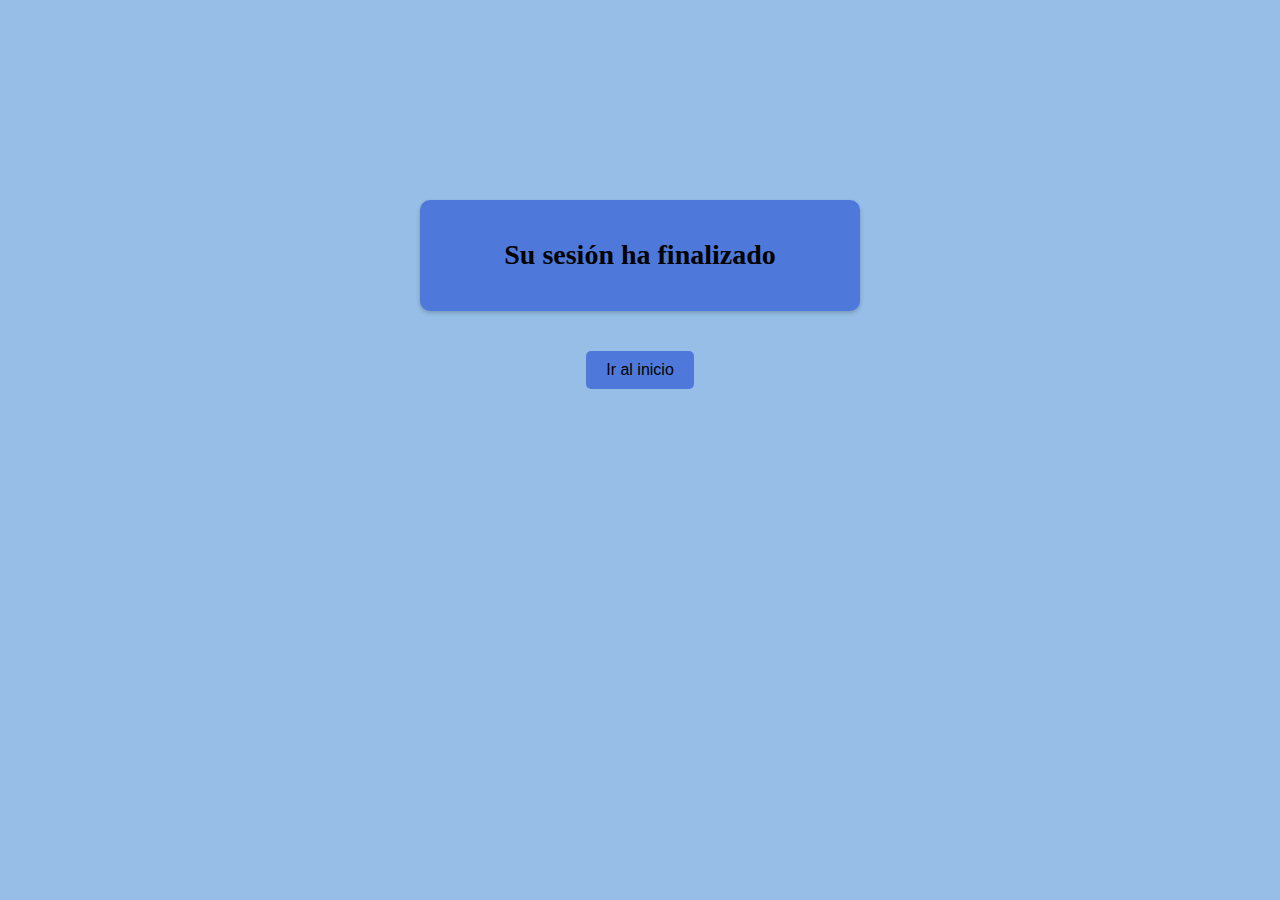
<file: index10.html>
<!DOCTYPE html>
<html lang="en">

<head>
  <meta charset="UTF-8">
  <meta name="viewport" content="width=device-width, initial-scale=1.0">
  <link rel="stylesheet" href="styles/styles9.css">
  <title>Cerrar sesion</title>
</head>

<body>

  <div class="container">
    <h1>Su sesión ha finalizado</h1>
  </div>

  <button onclick="irAlInicio()">Ir al inicio</button>

  <script src="script/script2.js"></script>

</body>

</html>
</file>
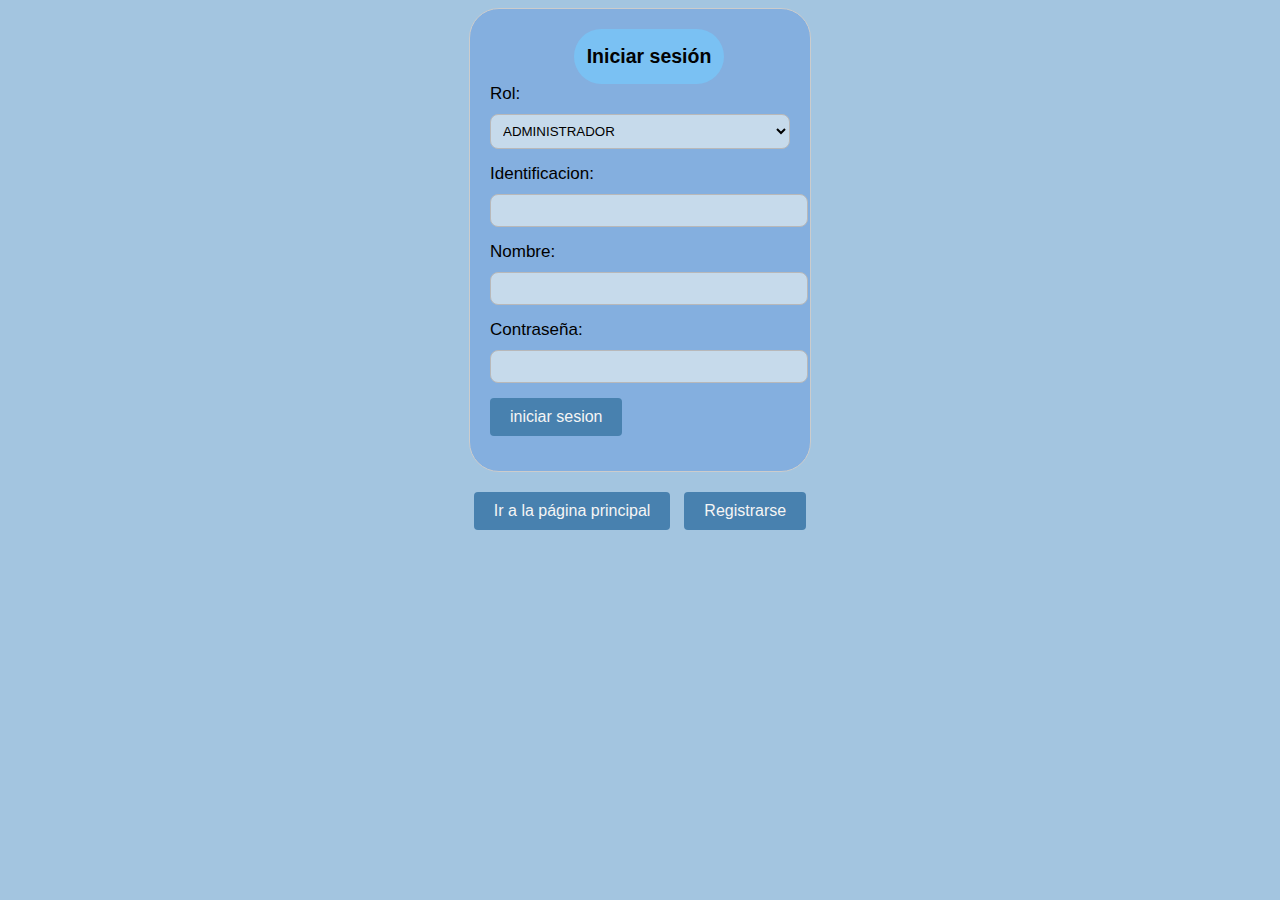
<file: index2.html>
<!DOCTYPE html>
<html lang="en">

<head>
  <meta charset="UTF-8">
  <meta name="viewport" content="width=device-width, initial-scale=1.0">
  <link rel="stylesheet" href="styles/styles2.css">
  <title>iniciar sesion</title>
</head>

<body>

  <form class="login-form">
    <div class="iniciar">
      <h2>Iniciar sesión</h2>
    </div>
    <div class="form-group">
      <label for="rol">Rol:</label>
      <select id="rol" name="rol">
        <option value="rol1" class="rol1">ADMINISTRADOR</option>
        <option value="rol2" class="rol2">TECNICO DE SISTEMAS</option>
        <option value="rol3" class="rol1">EMPLEADO</option>
        <option value="rol4" class="rol2">GERENCIA</option>
      </select>
    </div>
    <div class="form-group">
      <label for="documento">Identificacion:</label>
      <input type="text" id="documento" name="documento" required>
    </div>
    <div class="form-group">
      <label for="nombre">Nombre:</label>
      <input type="text" id="nombre" name="nombre" required>
    </div>
    <div class="form-group">
      <label for="contrasena">Contraseña:</label>
      <input type="password" id="contrasena" name="contrasena" required>
    </div>
    <div class="form-group">
      <button class="button" type="submit" value="Iniciar sesión"><a href="index5.html">iniciar sesion</a></button>
    </div>
  </form>

  <div class="container">
    <button class="button"><a href="index1.html">Ir a la página principal</a></button>
    <button class="button"><a href="index3.html">Registrarse</a></button>
  </div>

</body>

</html>
</file>
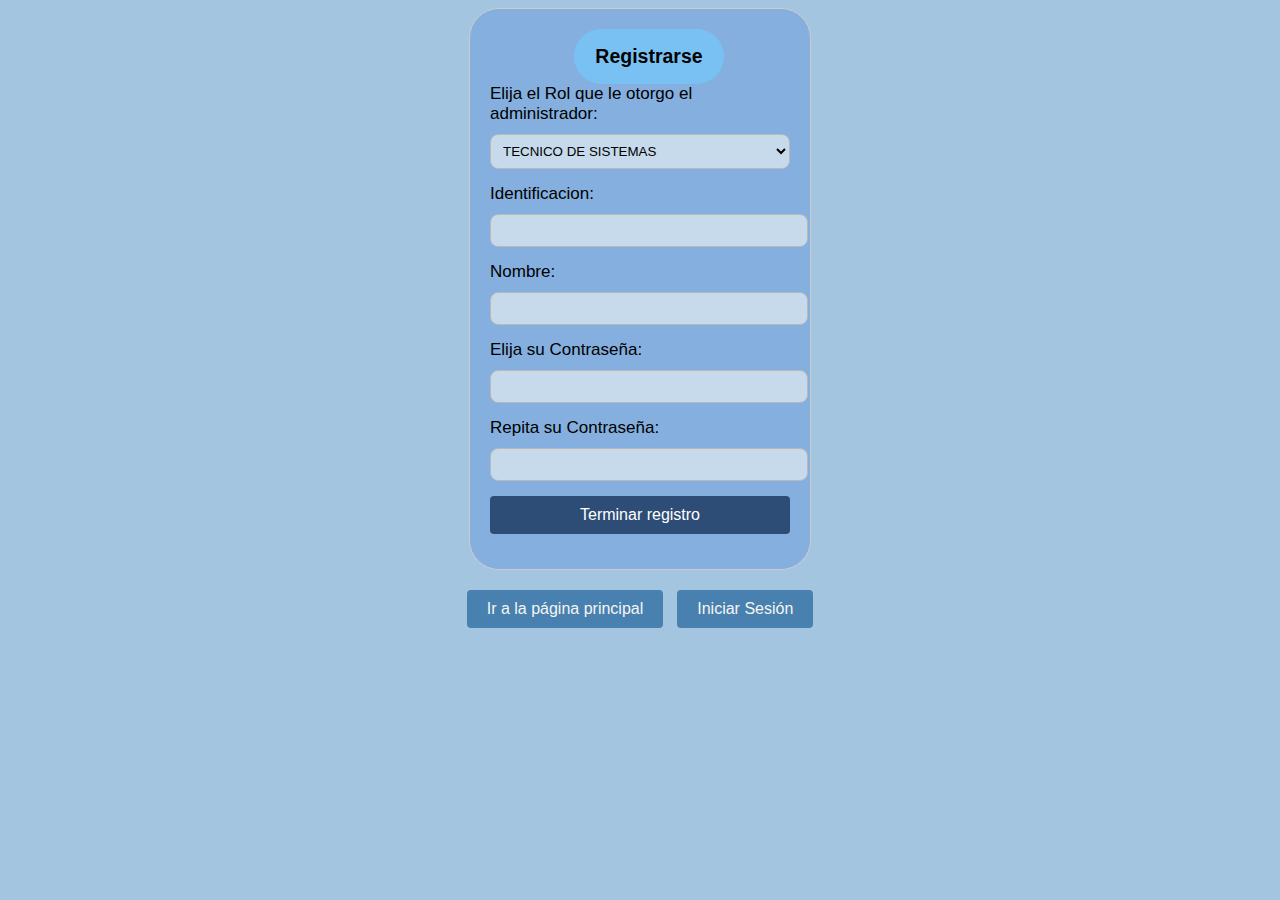
<file: index3.html>
<!DOCTYPE html>
<html lang="en">

<head>
  <meta charset="UTF-8">
  <meta name="viewport" content="width=device-width, initial-scale=1.0">
  <link rel="stylesheet" href="styles/styles3.css">
  <title>Registrarse</title>
</head>

<body>
  <form class="login-form">
    <div class="iniciar">
      <h2>Registrarse</h2>
    </div>
    <div class="form-group">
      <label for="rol">Elija el Rol que le otorgo el administrador:</label>
      <select id="rol" name="rol">
        <option value="rol1" class="rol1">TECNICO DE SISTEMAS</option>
        <option value="rol2" class="rol2">EMPLEADO</option>
        <option value="rol3" class="rol3">GERENCIA</option>
      </select>
    </div>
    <div class="form-group">
      <label for="documento">Identificacion:</label>
      <input type="text" id="documento" name="documento" required>
    </div>
    <div class="form-group">
      <label for="nombre">Nombre:</label>
      <input type="text" id="nombre" name="nombre" required>
    </div>
    <div class="form-group">
      <label for="contrasena">Elija su Contraseña:</label>
      <input type="password" id="contrasena" name="contrasena" required>
    </div>
    <div class="form-group">
      <label for="contrasena">Repita su Contraseña:</label>
      <input type="password" id="contrasena" name="contrasena" required>
    </div>
    <div class="form-group">
      <input type="submit" name="registro" value="Terminar registro">
    </div>
  </form>

  <div class="container">
    <button class="button"><a href="index1.html">Ir a la página principal</a></button>
    <button class="button"><a href="index2.html">Iniciar Sesión</a></button>
  </div>
</body>

</html>
</file>
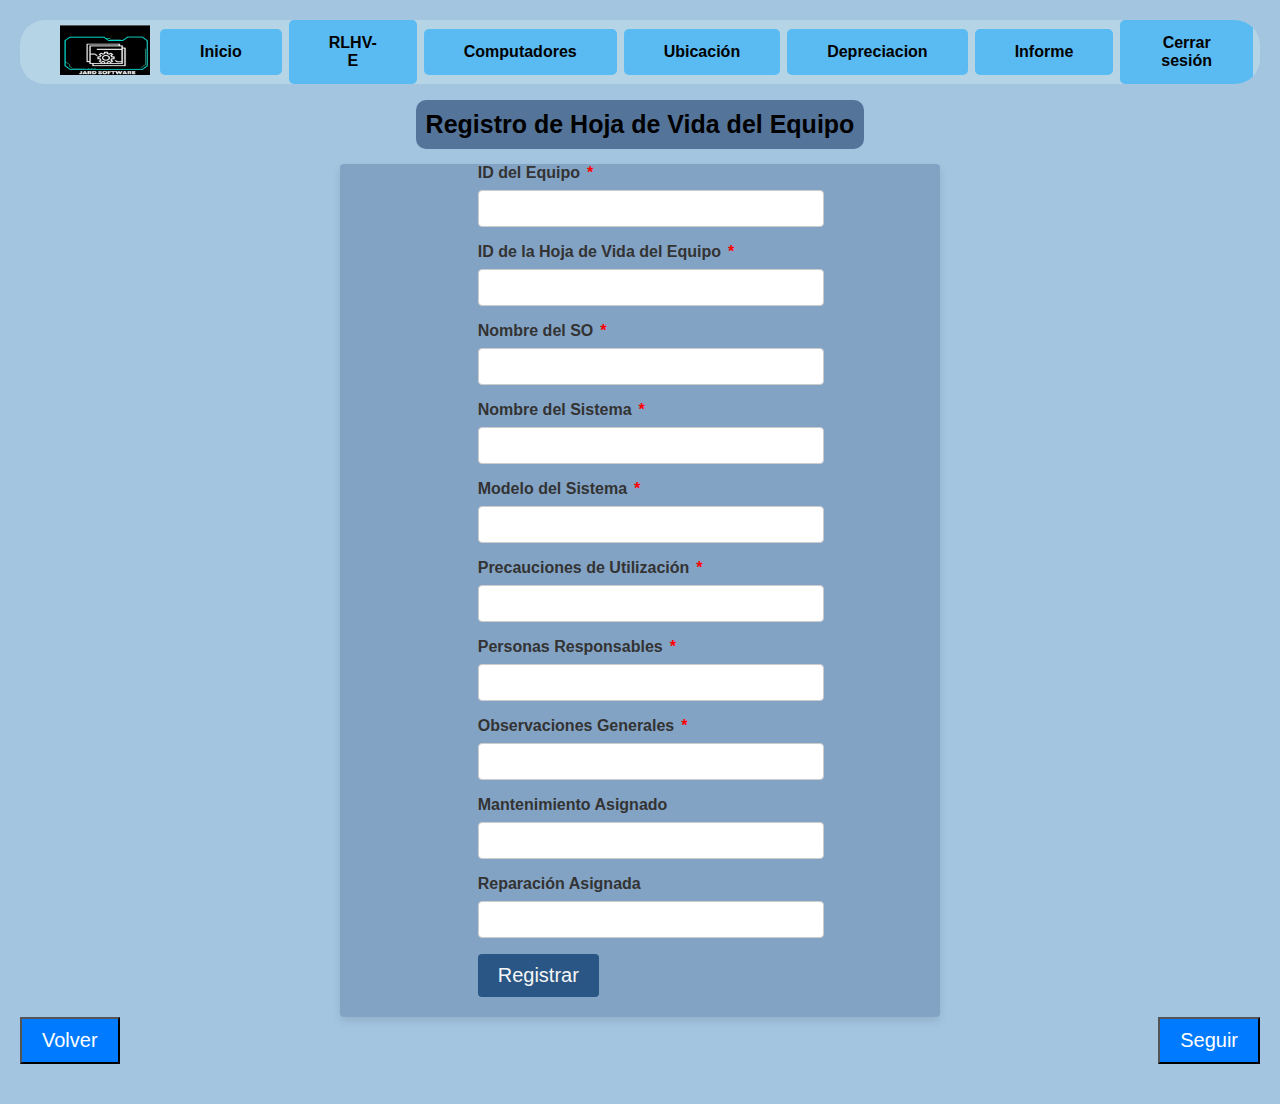
<file: index4.html>
<!DOCTYPE html>
<html lang="en">

<head>
  <meta charset="UTF-8">
  <meta name="viewport" content="width=device-width, initial-scale=1.0">
  <link rel="stylesheet" href="styles/styles4.css">

  <title>Registro de Hoja de Vida del Equipo</title>

</head>

<body>

  <div>
    <ul class="navbar" id="myNavbar">
      <nav class="barra">
        <div class="logo">
          <img src="logo/jard.png" alt="logo de pagina">
        </div>
        <li><a href="index5.html">Inicio</a></li>
        <li><a href="index4.html">RLHV-E</a></li>
        <li><a href="index6.html">Computadores</a></li>
        <li><a href="index7.html">Ubicación</a></li>
        <li><a href="index8.html">Depreciacion</a></li>
        <li><a href="index9.html">Informe</a></li>
        <li><a class="boton-cerrar-sesion" onclick="confirmarCerrarSesion()">Cerrar sesión</a></li>
        <a href="javascript:void(0);" class="icon" onclick="toggleMenu()">&#9776;</a>
      </nav>
    </ul>
  </div>

  <h1>Registro de Hoja de Vida del Equipo</h1>


  <div class="form-container">
    <form id="registroForm">
      <label for="idEquipo">ID del Equipo<span class="required">*</span></label>
      <input type="text" id="idEquipo" required>

      <label for="idHojaVida">ID de la Hoja de Vida del Equipo<span class="required">*</span></label>
      <input type="text" id="idHojaVida" required>

      <label for="nombreSO">Nombre del SO<span class="required">*</span></label>
      <input type="text" id="nombreSO" required>

      <label for="nombreSistema">Nombre del Sistema<span class="required">*</span></label>
      <input type="text" id="nombreSistema" required>

      <label for="modeloSistema">Modelo del Sistema<span class="required">*</span></label>
      <input type="text" id="modeloSistema" required>

      <label for="precauciones">Precauciones de Utilización<span class="required">*</span></label>
      <input type="text" id="precauciones" required>

      <label for="responsables">Personas Responsables<span class="required">*</span></label>
      <input type="text" id="responsables" required>

      <label for="observaciones">Observaciones Generales<span class="required">*</span></label>
      <input type="text" id="observaciones" required>

      <label for="mantenimientoAsignado">Mantenimiento Asignado</label>
      <input type="text" id="mantenimientoAsignado">

      <label for="reparacionAsignada">Reparación Asignada</label>
      <input type="text" id="reparacionAsignada">

      <button type="button" onclick="registrar()">Registrar</button>
    </form>
  </div>

  <div class="overlay" id="modalOverlay">
    <div class="modal">
      <p>Los registros fueron almacenados correctamente.</p>
      <button onclick="aceptarRedireccion()">Aceptar</button>
    </div>
  </div>

  <script src="script/script22.js"></script>

  <div class="botones-container">
    <button class="boton-volver"><a href="index5.html">Volver</a></button>
    <button class="boton-seguir"><a href="index6.html">Seguir</a></button>
  </div>

</body>

</html>
</file>
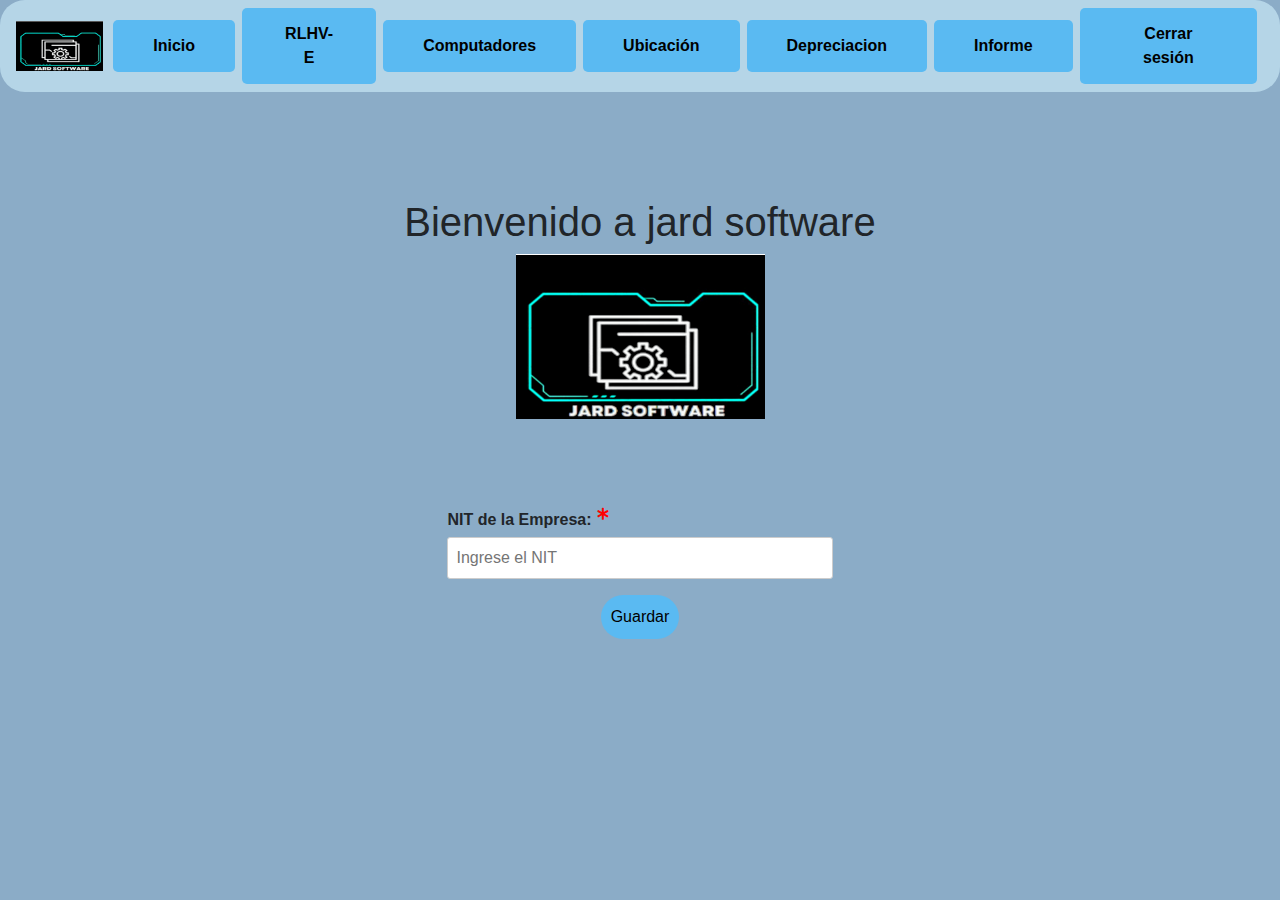
<file: index5.html>
<!DOCTYPE html>
<html lang="en">

<head>
  <meta charset="UTF-8">
  <meta name="viewport" content="width=device-width, initial-scale=1.0">
  <link rel="stylesheet" href="styles/styles5.css">
  <title>Bienvenido</title>
  <link rel="stylesheet" href="https://stackpath.bootstrapcdn.com/bootstrap/4.5.2/css/bootstrap.min.css">
  <script src="https://code.jquery.com/jquery-3.5.1.slim.min.js"></script>
  <script src="https://cdn.jsdelivr.net/npm/@popperjs/core@2.9.1/dist/umd/popper.min.js"></script>
  <script src="https://stackpath.bootstrapcdn.com/bootstrap/4.5.2/js/bootstrap.min.js"></script>
  <link rel="stylesheet" href="https://stackpath.bootstrapcdn.com/bootstrap/4.5.2/css/bootstrap.min.css">
  <link rel="stylesheet" href="https://cdnjs.cloudflare.com/ajax/libs/font-awesome/5.15.3/css/all.min.css">
  <style>
    body {
      background-color: #8bacc7;
    }

    .input-group .required-icon {
      color: red;
      font-size: 12px;
      margin-left: 5px;
      vertical-align: middle;
    }
  </style>
</head>

<body>

  <div>
    <ul class="navbar" id="myNavbar">
      <nav class="barra">
        <div class="logo">
          <img src="logo/jard.png" alt="logo de pagina">
        </div>
        <li><a href="index5.html">Inicio</a></li>
        <li><a href="index4.html">RLHV-E</a></li>
        <li><a href="index6.html">Computadores</a></li>
        <li><a href="index7.html">Ubicación</a></li>
        <li><a href="index8.html">Depreciacion</a></li>
        <li><a href="index9.html">Informe</a></li>
        <li><a class="boton-cerrar-sesion" onclick="confirmarCerrarSesion()">Cerrar sesión</a></li>

        <a href="javascript:void(0);" class="icon" onclick="toggleMenu()">&#9776;</a>
      </nav>
    </ul>
  </div>

  <div class="caja">
    <h1>Bienvenido a jard software</h1>
    <img src="logo/jard.png" alt="Imagen">
  </div>

  <div class="container">
    <form id="nitForm" action="ruta-del-servidor/end-point" method="post">
      <div class="form-group">
        <div class="input-group">
          <div class="input-group-prepend">
            <label for="nit" class="form-label">NIT de la Empresa:</label>
            <i class="fas fa-asterisk required-icon"></i>
          </div>
          <input type="text" id="nit" name="nit" class="form-input" placeholder="Ingrese el NIT" required>
        </div>
      </div>
      <button type="submit" class="button">Guardar</button>
    </form>
  </div>

  <div class="modal fade" id="successModal" tabindex="-1" role="dialog" aria-labelledby="successModalLabel"
    aria-hidden="true">
    <div class="modal-dialog" role="document">
      <div class="modal-content">
        <div class="modal-header">
          <h5 class="modal-title" id="successModalLabel">Exitoso</h5>
          <button type="button" class="close" data-dismiss="modal" aria-label="Close">
            <span aria-hidden="true">&times;</span>
          </button>
        </div>
        <div class="modal-body">
          NIT guardado correctamente.
        </div>
        <div class="modal-footer">
          <button type="button" class="btn btn-primary" data-dismiss="modal"
            onclick="redirectToIndex()">Aceptar</button>
        </div>
      </div>
    </div>
  </div>

  <script src="script/script1.js"></script>
</body>

</html>
</file>
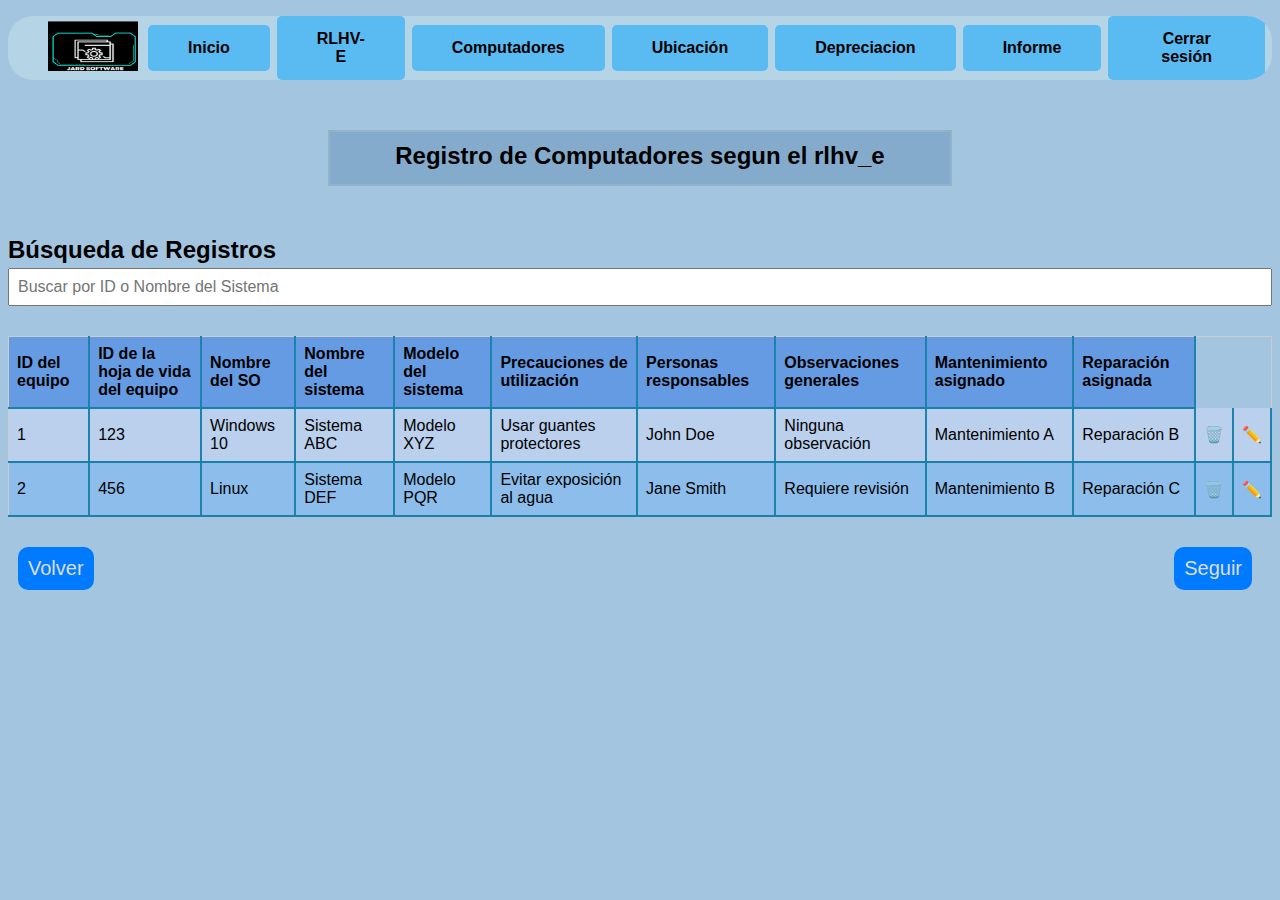
<file: index6.html>
<!DOCTYPE html>
<html lang="en">

<head>
  <meta charset="UTF-8">
  <meta name="viewport" content="width=device-width, initial-scale=1.0">
  <link rel="stylesheet" href="styles/styles6.css">
  <title>Computadores</title>
</head>

<body>

  <div>
    <ul class="navbar" id="myNavbar">
      <nav class="barra">
        <div class="logo">
          <img src="logo/jard.png" alt="logo de pagina">
        </div>
        <li><a href="index5.html">Inicio</a></li>
        <li><a href="index4.html">RLHV-E</a></li>
        <li><a href="index6.html">Computadores</a></li>
        <li><a href="index7.html">Ubicación</a></li>
        <li><a href="index8.html">Depreciacion</a></li>
        <li><a href="index8.html">Informe</a></li>
        <li><a class="boton-cerrar-sesion" onclick="confirmarCerrarSesion()">Cerrar sesión</a></li>

        <a href="javascript:void(0);" class="icon" onclick="toggleMenu()">&#9776;</a>
      </nav>
    </ul>
  </div>

  <div class="regis">
    <h1>Registro de Computadores segun el rlhv_e</h1>
  </div>

  <div class="container">
    <h1>Búsqueda de Registros</h1>
    <input type="text" id="searchInput" placeholder="Buscar por ID o Nombre del Sistema">
    <table id="recordsTable">
      <thead>
        <tr>
          <th>ID del equipo</th>
          <th>ID de la hoja de vida del equipo</th>
          <th>Nombre del SO</th>
          <th>Nombre del sistema</th>
          <th>Modelo del sistema</th>
          <th>Precauciones de utilización</th>
          <th>Personas responsables</th>
          <th>Observaciones generales</th>
          <th>Mantenimiento asignado</th>
          <th>Reparación asignada</th>
        </tr>
      </thead>
      <tbody>
        <tr>
          <td>1</td>
          <td>123</td>
          <td>Windows 10</td>
          <td>Sistema ABC</td>
          <td>Modelo XYZ</td>
          <td>Usar guantes protectores</td>
          <td>John Doe</td>
          <td>Ninguna observación</td>
          <td>Mantenimiento A</td>
          <td>Reparación B</td>
          <td><span class="eliminar" onclick="eliminarRegistro(this)">🗑️</span></td>
          <td><span class="editar" onclick="editarRegistro(this)">✏️</span></td>
        </tr>
        <tr>
          <td>2</td>
          <td>456</td>
          <td>Linux</td>
          <td>Sistema DEF</td>
          <td>Modelo PQR</td>
          <td>Evitar exposición al agua</td>
          <td>Jane Smith</td>
          <td>Requiere revisión</td>
          <td>Mantenimiento B</td>
          <td>Reparación C</td>
          <td><span class="eliminar" onclick="eliminarRegistro(this)">🗑️</span></td>
          <td><span class="editar" onclick="editarRegistro(this)">✏️</span></td>
        </tr>
      </tbody>
    </table>
  </div>


  <div class="botones-container1">
    <button class="boton-volver"><a href="index4.html">Volver</a></button>
    <button class="boton-seguir"><a href="index7.html">Seguir</a></button>
  </div>

  <script src="script/script3.js"></script>

</body>

</html>
</file>
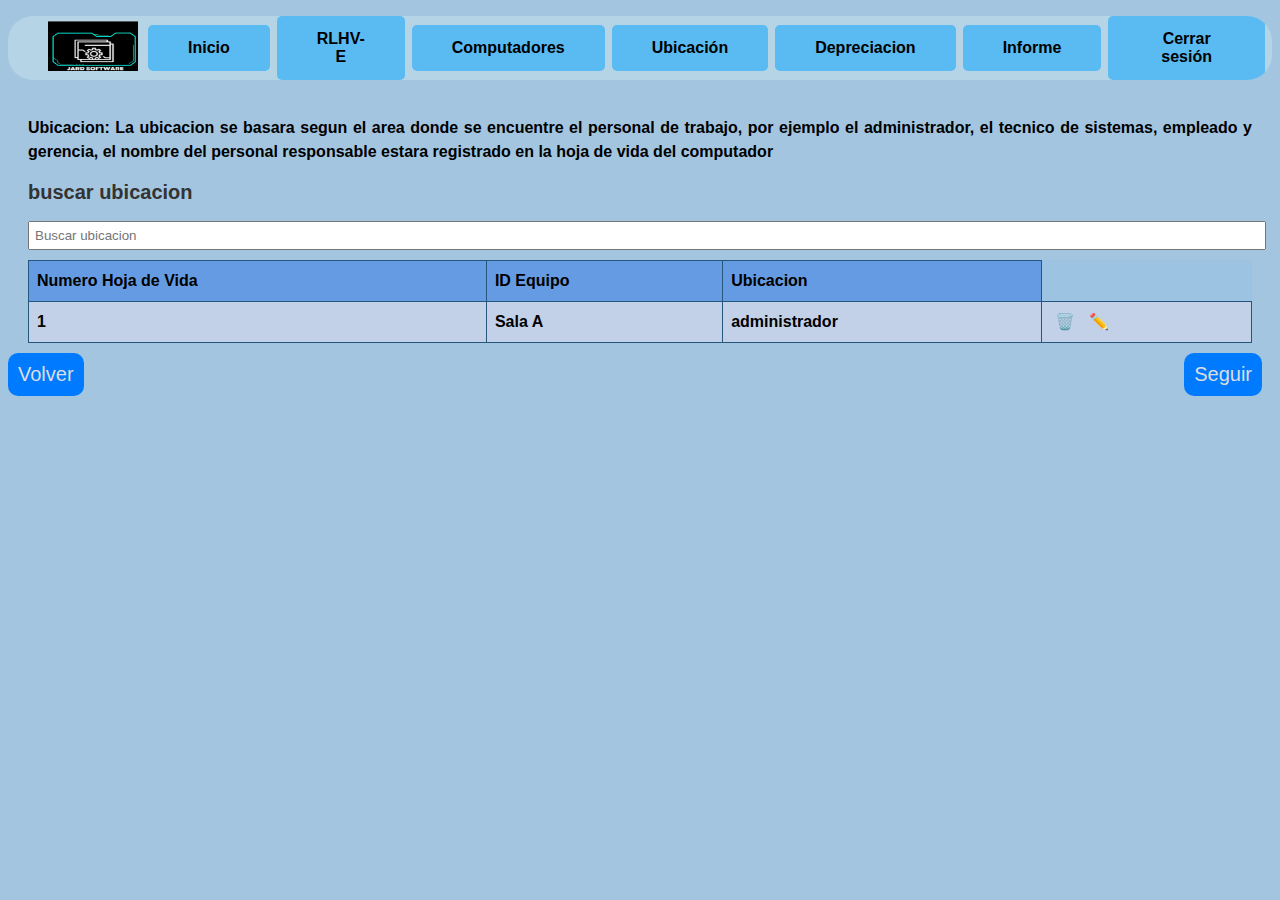
<file: index7.html>
<!DOCTYPE html>
<html lang="en">

<head>
  <meta charset="UTF-8">
  <meta name="viewport" content="width=device-width, initial-scale=1.0">
  <link rel="stylesheet" href="styles/styles7.css">
  <title>Ubicación</title>
</head>

<body>

  <div>
    <ul class="navbar" id="myNavbar">
      <nav class="barra">
        <div class="logo">
          <img src="logo/jard.png" alt="logo de pagina">
        </div>
        <li><a href="index5.html">Inicio</a></li>
        <li><a href="index4.html">RLHV-E</a></li>
        <li><a href="index6.html">Computadores</a></li>
        <li><a href="index7.html">Ubicación</a></li>
        <li><a href="index8.html">Depreciacion</a></li>
        <li><a href="index9.html">Informe</a></li>
        <li><a class="boton-cerrar-sesion" onclick="confirmarCerrarSesion()">Cerrar sesión</a></li>

        <a href="javascript:void(0);" class="icon" onclick="toggleMenu()">&#9776;</a>
      </nav>
    </ul>
  </div>


  <div class="container">
    <div class="table-container">
      <caption class="caption">Ubicacion: La ubicacion se basara segun el area donde se encuentre el personal de
        trabajo, por ejemplo el administrador, el tecnico de sistemas, empleado y gerencia, el nombre del personal
        responsable estara registrado en la hoja de vida del computador</caption>
      <h1>buscar ubicacion</h1>
      <input type="text" id="searchInput1" placeholder="Buscar ubicacion">
      <table>
        <thead>
          <tr>
            <th>Numero Hoja de Vida</th>
            <th>ID Equipo</th>
            <th>Ubicacion</th>
          </tr>
        </thead>
        <tbody id="tableBody1">
          <tr>
            <td>1</td>
            <td>Sala A</td>
            <td>administrador</td>
            <td>
              <span class="delete" onclick="confirmDelete(this)">🗑️</span>
              <span class="edit" onclick="enableEdit(this)">✏️</span>
            </td>
          </tr>
        </tbody>
      </table>
    </div>
  </div>


  <div class="botones-container1">
    <button class="boton-volver"><a href="index6.html">Volver</a></button>
    <button class="boton-seguir"><a href="index8.html">Seguir</a></button>
  </div>

  <script src="script/script7.js"></script>

</body>

</html>
</file>
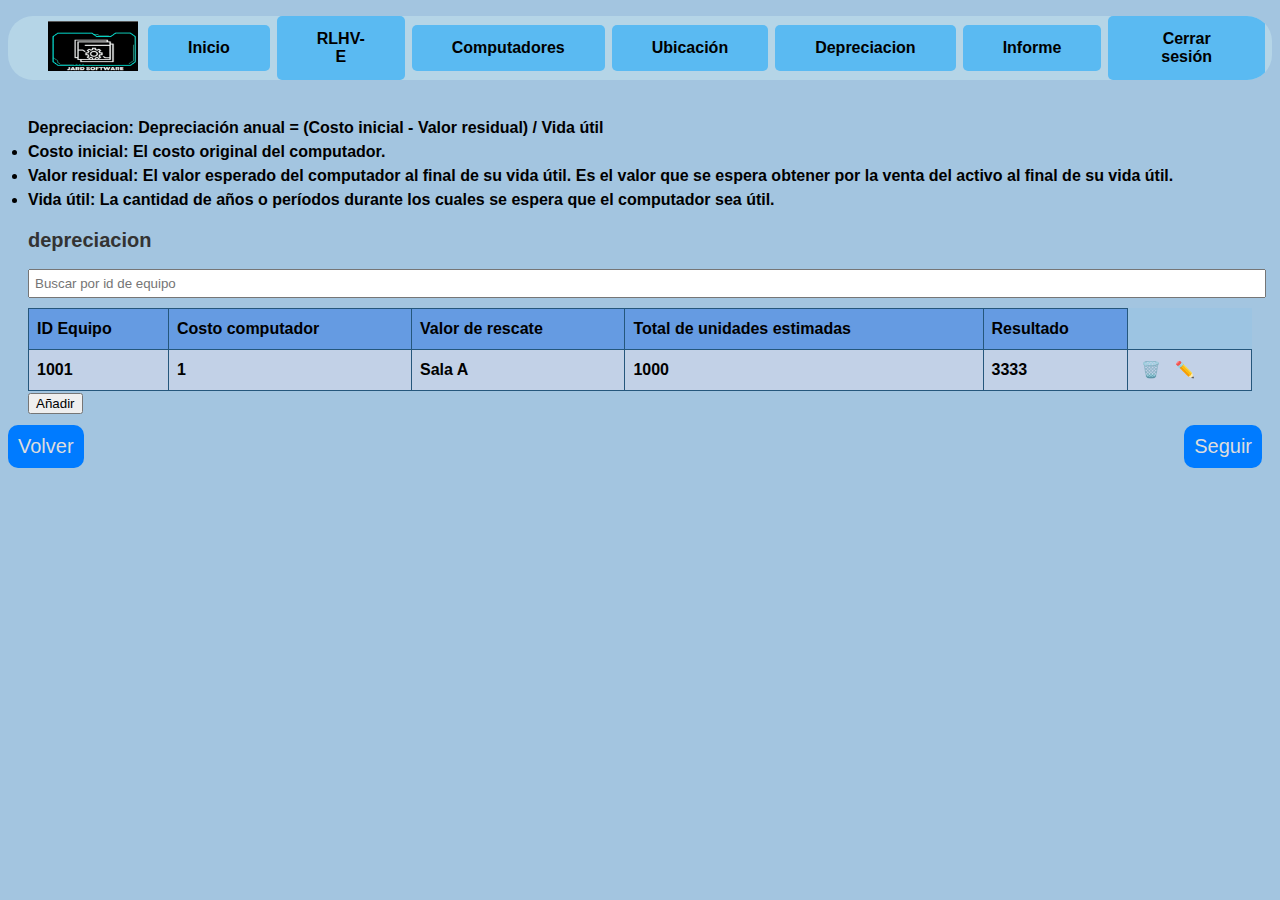
<file: index8.html>
<!DOCTYPE html>
<html lang="en">

<head>
  <meta charset="UTF-8">
  <meta name="viewport" content="width=device-width, initial-scale=1.0">
  <link rel="stylesheet" href="styles/styles7.css">
  <title>depreciacion</title>
</head>

<body>

  <div>
    <ul class="navbar" id="myNavbar">
      <nav class="barra">
        <div class="logo">
          <img src="logo/jard.png" alt="logo de pagina">
        </div>
        <li><a href="index5.html">Inicio</a></li>
        <li><a href="index4.html">RLHV-E</a></li>
        <li><a href="index6.html">Computadores</a></li>
        <li><a href="index7.html">Ubicación</a></li>
        <li><a href="index8.html">Depreciacion</a></li>
        <li><a href="index9.html">Informe</a></li>
        <li><a class="boton-cerrar-sesion" onclick="confirmarCerrarSesion()">Cerrar sesión</a></li>

        <a href="javascript:void(0);" class="icon" onclick="toggleMenu()">&#9776;</a>
      </nav>
    </ul>
  </div>

  <div class="table-container">
    <caption class="caption">Depreciacion: Depreciación anual = (Costo inicial - Valor residual) / Vida útil
      <li>Costo inicial: El costo original del computador.</li>
      <li>Valor residual: El valor esperado del computador al final de su vida útil. Es el valor que se espera obtener
        por la venta del activo al final de su vida útil.</li>
      <li>Vida útil: La cantidad de años o períodos durante los cuales se espera que el computador sea útil.</li>
    </caption>
    <h1>depreciacion</h1>
    <input type="text" id="searchInput2" placeholder="Buscar por id de equipo">
    <table>
      <thead>
        <tr>
          <th>ID Equipo</th>
          <th>Costo computador</th>
          <th>Valor de rescate</th>
          <th>Total de unidades estimadas</th>
          <th>Resultado</th>
        </tr>
      </thead>
      <tbody id="tableBody2">
        <tr>
          <td>1001</td>
          <td>1</td>
          <td>Sala A</td>
          <td>1000</td>
          <td>3333</td>
          <td>
            <span class="delete" onclick="confirmDelete(this)">🗑️</span>
            <span class="edit" onclick="enableEdit(this)">✏️</span>
          </td>
        </tr>

      </tbody>
    </table>
    <button id="btnAgregar">Añadir</button>
  </div>
  </div>




  <div class="botones-container1">
    <button class="boton-volver"><a href="index7.html">Volver</a></button>
    <button class="boton-seguir"><a href="index9.html">Seguir</a></button>
  </div>

  <script src="script/script2.js"></script>
  <script src="script/script8.js"></script>

</body>

</html>
</file>
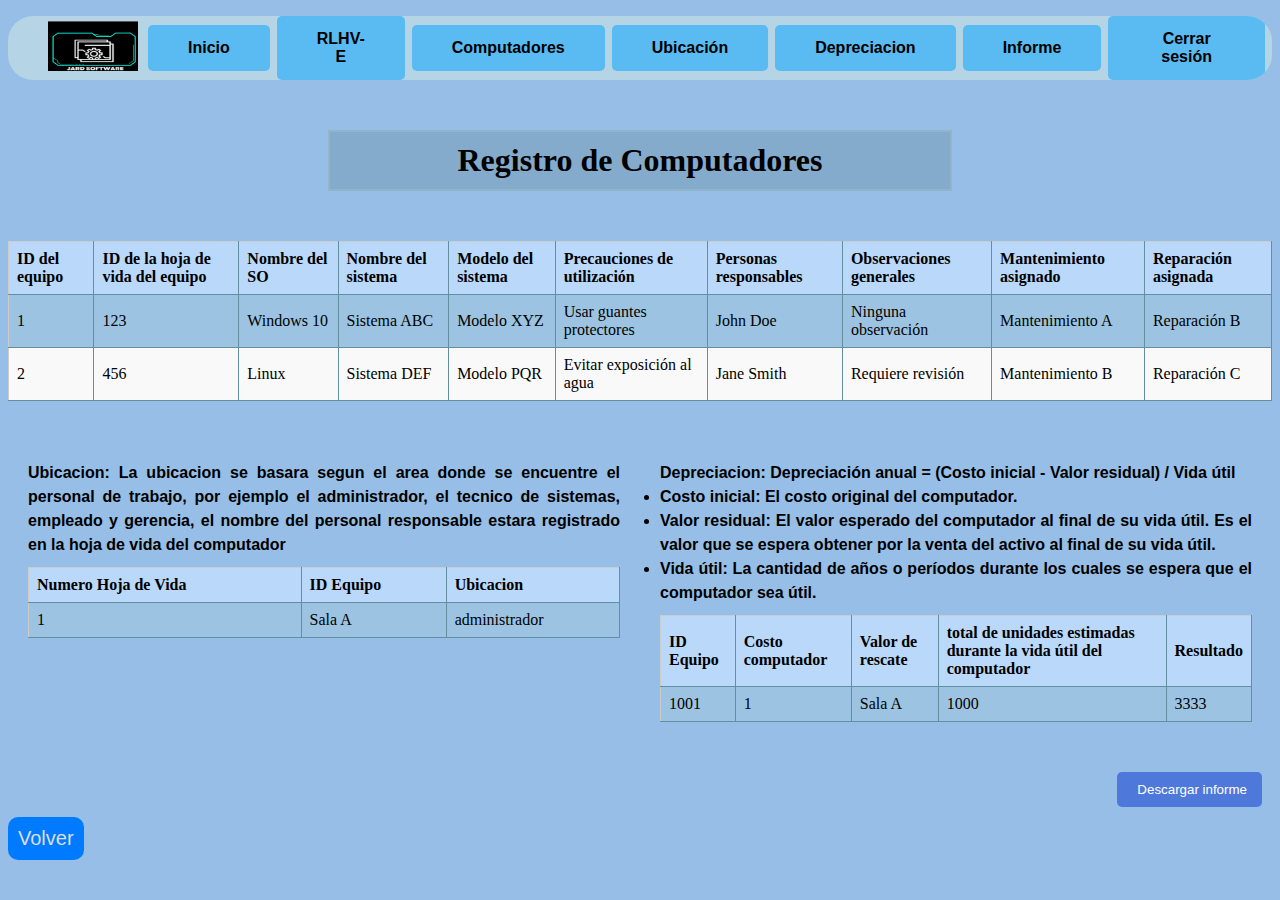
<file: index9.html>
<!DOCTYPE html>
<html lang="en">

<head>
  <meta charset="UTF-8">
  <meta name="viewport" content="width=device-width, initial-scale=1.0">
  <link rel="stylesheet" href="styles/styles8.css">
  <title>Informe</title>
</head>

<body>

  <div>
    <ul class="navbar" id="myNavbar">
      <nav class="barra">
        <div class="logo">
          <img src="logo/jard.png" alt="logo de pagina">
        </div>
        <li><a href="index5.html">Inicio</a></li>
        <li><a href="index4.html">RLHV-E</a></li>
        <li><a href="index6.html">Computadores</a></li>
        <li><a href="index7.html">Ubicación</a></li>
        <li><a href="index8.html">Depreciacion</a></li>
        <li><a href="index9.html">Informe</a></li>
        <li><a class="boton-cerrar-sesion" onclick="confirmarCerrarSesion()">Cerrar sesión</a></li>

        <a href="javascript:void(0);" class="icon" onclick="toggleMenu()">&#9776;</a>
      </nav>
    </ul>
  </div>

  <div class="regis">
    <h1>Registro de Computadores</h1>
  </div>


  <table id="tabla">
    <thead>
      <tr>
        <th>ID del equipo</th>
        <th>ID de la hoja de vida del equipo</th>
        <th>Nombre del SO</th>
        <th>Nombre del sistema</th>
        <th>Modelo del sistema</th>
        <th>Precauciones de utilización</th>
        <th>Personas responsables</th>
        <th>Observaciones generales</th>
        <th>Mantenimiento asignado</th>
        <th>Reparación asignada</th>
      </tr>
    </thead>
    <tbody>
      <tr>
        <td>1</td>
        <td>123</td>
        <td>Windows 10</td>
        <td>Sistema ABC</td>
        <td>Modelo XYZ</td>
        <td>Usar guantes protectores</td>
        <td>John Doe</td>
        <td>Ninguna observación</td>
        <td>Mantenimiento A</td>
        <td>Reparación B</td>
      </tr>
      <tr>
        <td>2</td>
        <td>456</td>
        <td>Linux</td>
        <td>Sistema DEF</td>
        <td>Modelo PQR</td>
        <td>Evitar exposición al agua</td>
        <td>Jane Smith</td>
        <td>Requiere revisión</td>
        <td>Mantenimiento B</td>
        <td>Reparación C</td>
      </tr>
    </tbody>
  </table>


  <div class="container">
    <div class="left-box">
      <table class="blue-table">
        <caption>Ubicacion: La ubicacion se basara segun el area donde se encuentre el personal de trabajo, por ejemplo
          el administrador, el tecnico de sistemas, empleado y gerencia, el nombre del personal responsable estara
          registrado en la hoja de vida del computador</caption>
        <thead>
          <tr>
            <th>Numero Hoja de Vida</th>
            <th>ID Equipo</th>
            <th>Ubicacion</th>
          </tr>
        </thead>
        <tbody>
          <tr>
            <td>1</td>
            <td>Sala A</td>
            <td>administrador</td>
          </tr>
        </tbody>
      </table>
    </div>
    <div class="right-box">
      <table class="blue-table">
        <caption>Depreciacion: Depreciación anual = (Costo inicial - Valor residual) / Vida útil
          <li>Costo inicial: El costo original del computador.</li>
          <li>Valor residual: El valor esperado del computador al final de su vida útil. Es el valor que se espera
            obtener por la venta del activo al final de su vida útil.</li>
          <li>Vida útil: La cantidad de años o períodos durante los cuales se espera que el computador sea útil.</li>
        </caption>
        <thead>
          <tr>
            <th>ID Equipo</th>
            <th>Costo computador</th>
            <th>Valor de rescate</th>
            <th>total de unidades estimadas durante la vida útil del computador</th>
            <th>Resultado</th>
          </tr>
        </thead>
        <tbody>
          <tr>
            <td>1001</td>
            <td>1</td>
            <td>Sala A</td>
            <td>1000</td>
            <td>3333</td>
          </tr>
        </tbody>
      </table>
    </div>
  </div>



  <div class="boton-container">
    <button class="boton-descargar" onclick="descargarInforme()">
      <i class="fa fa-download"></i>
      Descargar informe
    </button>
  </div>

  <div class="botones-container1">
    <button class="boton-volver"><a href="index8.html">Volver</a></button>
  </div>
  <script src="script/script3.js"></script>

</body>

</html>
</file>
<file: styles/styles9.css>
body {
  background-color: #96bee6;
}

.container {
  width: 400px;
  margin: 0 auto;
  margin-top: 200px;
  text-align: center;
  padding: 20px;
  background-color: #4e79db;
  color: #020101;
  border-radius: 10px;
  box-shadow: 0 2px 4px rgba(0, 0, 0, 0.2);
}

h1 {
  font-size: 28px;
  margin-bottom: 20px;
}

button {
  display: block;
  margin: 0 auto;
  padding: 10px 20px;
  background-color: #4e79db;
  color: #000000;
  border: none;
  border-radius: 5px;
  font-size: 16px;
  cursor: pointer;
  margin-top: 40px;
}
</file>
<file: styles/styles2.css>
@media (max-width: 700px) {}

@media (min-width: 768px) and (max-width: 1023px) {}

@media (min-width: 1024px) {}

body {
  background-color: #a3c5e0;
}

.login-form {
  max-width: 300px;
  margin: 0 auto;
  padding: 20px;
  border: 1px solid #ccc;
  border-radius: 30px;
  background-color: #84afdf;
}

.login-form h2 {
  text-align: center;
}

.form-group {
  margin-bottom: 15px;
}

.rol1 {
  background-color: rgb(105, 145, 230);
}

.rol2 {
  background-color: #c5cce6;
}

label {
  display: block;
  margin-bottom: 10px;
  font-family: 'Lucida Sans', 'Lucida Sans Regular', 'Lucida Grande', 'Lucida Sans Unicode', Geneva, Verdana, sans-serif;
  font-size: 17px;
}

input[type="text"],
input[type="password"],
select {
  width: 100%;
  padding: 8px;
  border: 1px solid #b8b8b9;
  border-radius: 8px;
}

input[type="submit"] {
  width: 100%;
  padding: 10px;
  border: none;
  border-radius: 4px;
  background-color: #2d4d77;
  color: #ffffff;
  font-size: 16px;
  cursor: pointer;
}

input[type="submit"]:hover {
  background-color: #455a72;
}

.iniciar {
  background-color: #7ac1f3;
  color: #020202;
  border-radius: 30px;
  font-family: sans-serif;
  font-size: 13px;
  position: relative;
  display: flex;
  justify-content: center;
  top: 0px;
  left: 28%;
  width: 50%;
  height: 3%;
}

input {
  background-color: #c6daeb;
}

select {
  background-color: #c6daeb;
}

.container {
  text-align: center;
  margin-top: 20px;
}

.button {
  padding: 10px 20px;
  font-size: 16px;
  background-color: #4881af;
  border: none;
  border-radius: 4px;
  cursor: pointer;
  margin-right: 10px;
  text-decoration: none;

}

.button a {
  text-decoration: none;
  color: #f5f5f5;
}

.button:hover {
  background-color: #6e7d92;
}

.button:last-child {
  margin-right: 0;
}
</file>
<file: styles/styles3.css>
@media (max-width: 700px) {}

@media (min-width: 768px) and (max-width: 1023px) {}

@media (min-width: 1024px) {}

body {
  background-color: #a3c5e0;
}

.login-form {
  max-width: 300px;
  margin: 0 auto;
  padding: 20px;
  border: 1px solid #ccc;
  border-radius: 30px;
  background-color: #84afdf;
}

.login-form h2 {
  text-align: center;
}

.form-group {
  margin-bottom: 15px;
}

.rol1 {
  background-color: rgb(105, 145, 230);
}

.rol3 {
  background-color: rgb(105, 145, 230);
}

label {
  display: block;
  margin-bottom: 10px;
  font-family: 'Lucida Sans', 'Lucida Sans Regular', 'Lucida Grande', 'Lucida Sans Unicode', Geneva, Verdana, sans-serif;
  font-size: 17px;
}

input[type="text"],
input[type="password"],
select {
  width: 100%;
  padding: 8px;
  border: 1px solid #b8b8b9;
  border-radius: 8px;
}

input[type="submit"] {
  width: 100%;
  padding: 10px;
  border: none;
  border-radius: 4px;
  background-color: #2d4d77;
  color: #ffffff;
  font-size: 16px;
  cursor: pointer;
}

input[type="submit"]:hover {
  background-color: #455a72;
}

.iniciar {
  background-color: #7ac1f3;
  color: #020202;
  border-radius: 30px;
  font-family: sans-serif;
  font-size: 13px;
  position: relative;
  display: flex;
  justify-content: center;
  top: 0px;
  left: 28%;
  width: 50%;
  height: 3%;
}

input {
  background-color: #c6daeb;
}

select {
  background-color: #c6daeb;
}

.container {
  text-align: center;
  margin-top: 20px;
}

.button {
  padding: 10px 20px;
  font-size: 16px;
  background-color: #4881af;
  border: none;
  border-radius: 4px;
  cursor: pointer;
  margin-right: 10px;
  text-decoration: none;

}

.button a {
  text-decoration: none;
  color: #f5f5f5;
}

.button:hover {
  background-color: #6e7d92;
}

.button:last-child {
  margin-right: 0;
}
</file>
<file: styles/styles4.css>
body {
  font-family: Arial, sans-serif;
  margin: 20px;
  background-color: #a3c5e0;
}

.navbar {
  background-color: #b5d5e7;
  overflow: hidden;
  border-radius: 25px;
}

.navbar .icon {
  display: none;
}

.navbar li {
  float: left;
}

.navbar li a {
  display: block;
  text-align: center;
  padding: 14px 40px;
  text-decoration: none;
  background-color: hsl(202, 85%, 65%);
  color: #000000;
  border-radius: 5px;
  margin-right: 7px;
  font-family: 'Lucida Sans', 'Lucida Sans Regular', 'Lucida Grande', 'Lucida Sans Unicode', Geneva, Verdana, sans-serif;
  font-weight: bold;
}

.logo {
  margin-right: 10px;
}

.logo img {
  width: 90px;
  height: 50px;
}

.barra {
  display: flex;
  align-items: center;
}

ul {
  list-style-type: none;
}

.navbar li a:hover {
  background-color: #cfd5d8;
}

@media screen and (max-width: 600px) {

  .navbar a:not(:first-child) {
    display: none;
  }

  .navbar a.icon {
    float: right;
    display: block;
  }

  .navbar.responsive {
    position: relative;
  }

  .navbar.responsive .icon {
    position: absolute;
    right: 0;
    top: 0;
  }

  .navbar.responsive a {
    float: none;
    display: block;
    text-align: left;
  }
}

.contenedor {
  position: relative;
  background-size: cover;
  background-repeat: no-repeat;
  background-position: center;
  display: flex;
  flex-direction: column;
  justify-content: flex-end;
  align-items: center;
  border: 1px solid black;
  border-radius: 20px;
  width: 1330px;
  height: 400px;
}

.contenedor img {
  position: absolute;
  top: 0;
  left: 0;
  width: 100%;
  height: 100%;
  z-index: -1;
  border-radius: 20px;
  filter: blur(2px);
}

h1 {
  text-align: center;
  background-color: #547499;
  padding: 10px;
  margin: 0 auto;
  width: fit-content;
  font-size: 25px;
  margin-bottom: 15px;
  border-radius: 10px;
}

.form-container {
  display: flex;
  flex-direction: column;
  align-items: center;
  max-width: 600px;
  margin: 0 auto;
  background-color: #83a3c5;
  border-radius: 4px;
  box-shadow: 0 4px 8px rgba(0, 0, 0, 0.1);
  width: 100%;
}

.form-container label {
  display: block;
  margin-bottom: 8px;
  font-weight: bold;
  color: #333;
}

.form-container input {
  width: 100%;
  padding: 10px;
  border: 1px solid #ccc;
  border-radius: 4px;
  margin-bottom: 16px;
}

.form-container .required {
  color: red;
  margin-left: 7px;
}

.form-container button {
  background-color: #2a5685;
  color: #f7f6f6;
  padding: 10px 20px;
  border: none;
  border-radius: 4px;
  cursor: pointer;
}

.form-container .success-message {
  display: none;
  color: green;
  font-weight: bold;
  margin-top: 10px;
}

.overlay {
  position: fixed;
  top: 0;
  left: 0;
  width: 100%;
  height: 100%;
  background-color: rgba(0, 0, 0, 0.5);
  display: flex;
  justify-content: center;
  align-items: center;
  display: none;
}

.overlay .modal {
  background-color: #38b2e2;
  padding: 20px;
  border-radius: 8px;
  box-shadow: 0 4px 8px rgba(255, 255, 255, 0.1);
  max-width: 300px;
  text-align: center;
}



button {
  padding: 10px 20px;
  cursor: pointer;
  font-size: 20px;
  margin-bottom: 20px;
}

button:hover {
  background-color: #4f7aaa;
}

.botones-container {
  display: flex;
  justify-content: space-between;
}

.boton-volver a,
.boton-seguir a {
  text-decoration: none;
  color: white;
}

.boton-volver {
  order: 1;
  background-color: #007BFF;
}

.boton-seguir {
  order: 2;
  background-color: #007BFF;
}
</file>
<file: styles/styles5.css>
.navbar {
  background-color: #b5d5e7;
  overflow: hidden;
  border-radius: 25px;
}

.navbar .icon {
  display: none;
}

.navbar li {
  float: left;
}

.navbar li a {
  display: block;
  text-align: center;
  padding: 14px 40px;
  text-decoration: none;
  background-color: hsl(202, 85%, 65%);
  color: #000000;
  border-radius: 5px;
  margin-right: 7px;
  font-family: 'Lucida Sans', 'Lucida Sans Regular', 'Lucida Grande', 'Lucida Sans Unicode', Geneva, Verdana, sans-serif;
  font-weight: bold;
}

.logo {
  margin-right: 10px;
}

.logo img {
  width: 90px;
  height: 50px;
}

.barra {
  display: flex;
  align-items: center;
}

ul {
  list-style-type: none;
}

.navbar li a:hover {
  background-color: #cfd5d8;
}

@media screen and (max-width: 600px) {

  .navbar a:not(:first-child) {
    display: none;
  }

  .navbar a.icon {
    float: right;
    display: block;
  }

  .navbar.responsive {
    position: relative;
  }

  .navbar.responsive .icon {
    position: absolute;
    right: 0;
    top: 0;
  }

  .navbar.responsive a {
    float: none;
    display: block;
    text-align: left;
  }
}

.contenedor {
  position: relative;
  background-size: cover;
  background-repeat: no-repeat;
  background-position: center;
  display: flex;
  flex-direction: column;
  justify-content: flex-end;
  align-items: center;
  border: 1px solid black;
  border-radius: 20px;
  width: 1330px;
  height: 400px;
}

.contenedor img {
  position: absolute;
  top: 0;
  left: 0;
  width: 100%;
  height: 100%;
  z-index: -1;
  border-radius: 20px;
  filter: blur(2px);
}

.caja {
  display: flex;
  flex-direction: column;
  align-items: center;
  justify-content: center;
  text-align: center;
  height: 400px;
}

img {
  max-width: 100%;
}

h1 {
  margin-top: 10px;
}


.container {
  display: flex;
  flex-direction: column;
  align-items: center;
  justify-content: center;
  text-align: center;
}

.button a {
  text-decoration: none;
  color: #000000;
}

.button {
  background-color: hsl(202, 85%, 65%);
  border: #ffffff;
  border-radius: 30px;
  padding: 10px;
}





.form-label {
  display: block;
  font-weight: bold;
  margin-bottom: 5px;
}

.form-input {
  width: 100%;
  padding: 8px;
  border: 1px solid #cccccc;
  border-radius: 3px;
  font-size: 16px;
}
</file>
<file: styles/styles6.css>
.navbar {
  background-color: #b5d5e7;
  overflow: hidden;
  border-radius: 25px;
}

.navbar .icon {
  display: none;
}

.navbar li {
  float: left;
}

.navbar li a {
  display: block;
  text-align: center;
  padding: 14px 40px;
  text-decoration: none;
  background-color: hsl(202, 85%, 65%);
  color: #000000;
  border-radius: 5px;
  margin-right: 7px;
  font-family: 'Lucida Sans', 'Lucida Sans Regular', 'Lucida Grande', 'Lucida Sans Unicode', Geneva, Verdana, sans-serif;
  font-weight: bold;
}

.logo {
  margin-right: 10px;
}

.logo img {
  width: 90px;
  height: 50px;
}

.barra {
  display: flex;
  align-items: center;
}

ul {
  list-style-type: none;
}

.navbar li a:hover {
  background-color: #cfd5d8;
}

@media screen and (max-width: 600px) {

  .navbar a:not(:first-child) {
    display: none;
  }

  .navbar a.icon {
    float: right;
    display: block;
  }

  .navbar.responsive {
    position: relative;
  }

  .navbar.responsive .icon {
    position: absolute;
    right: 0;
    top: 0;
  }

  .navbar.responsive a {
    float: none;
    display: block;
    text-align: left;
  }
}

.contenedor {
  position: relative;
  background-size: cover;
  background-repeat: no-repeat;
  background-position: center;
  display: flex;
  flex-direction: column;
  justify-content: flex-end;
  align-items: center;
  border: 1px solid black;
  border-radius: 20px;
  width: 1330px;
  height: 400px;
}

.contenedor img {
  position: absolute;
  top: 0;
  left: 0;
  width: 100%;
  height: 100%;
  z-index: -1;
  border-radius: 20px;
  filter: blur(2px);
}

body {
  background-color: #a3c5e0;
  font-family: Arial, sans-serif;
}

.regis {
  display: flex;
  justify-content: center;
  align-items: center;
  background-color: #84abcc;
  width: 600px;
  color: #000000;
  margin-bottom: 10px;
  margin-left: auto;
  margin-right: auto;
  border: 2px solid #91b4c9;
  padding: 10px;
  margin: 50px auto;
}

h1 {
  margin: 0;
  font-size: 1.5em;
  margin-bottom: 4px;
}


table {
  width: 100%;
  border-collapse: collapse;
  margin: 20px 0;
  border: 1px solid #ccc;
}

th,
td {
  padding: 8px;
  text-align: left;
  border-bottom: 2px solid #1b80a8;
  border-right: 2px solid #1b83ac;
}

thead th {
  background-color: #c2d3e6;

}

tbody th {
  background-color: #659be2;
}

tbody tr {
  background-color: #8cbdeb;
}

tbody tr:nth-child(even) {
  background-color: #bad0ec;
}



.botones-container1 {
  text-align: right;
  padding: 10px;
}

.boton-editar,
.boton-anadir {
  display: inline-block;
  padding: 10px;
  margin-left: 10px;
  text-decoration: none;
  background-color: #4e79db;
  border-radius: 5px;
}

.boton-editar {
  background-color: #3352ff;
  color: #000000;
}

.boton-anadir {
  background-color: #121d5c;
  color: #fcfcfc;
}

.botones-container {
  text-align: right;
  padding: 10px;
}

.boton-volver,
.boton-seguir {
  display: inline-block;
  padding: 10px;
  margin-right: 10px;
  text-decoration: none;
  color: #fff;
  background-color: #4e79db;
  border-radius: 5px;
}

.boton-volver {
  float: left;
  background-color: #007BFF;
  border-radius: 10px;
  font-size: 20px;
  margin-bottom: 20px;
  border: none;
}

.boton-seguir {
  float: right;
  background-color: #007BFF;
  border-radius: 10px;
  font-size: 20px;
  margin-bottom: 20px;
  border: none;
}

.boton-volver:hover,
.boton-seguir:hover {
  background-color: #4f7aaa;
}

a {
  text-decoration: none;
  color: #dddddd;
}

.eliminar,
.editar {
  cursor: pointer;
}

.busqueda {
  text-align: center;
  padding: 20px;
}

input {
  padding: 8px;
  font-size: 16px;
  width: 100%;
  box-sizing: border-box;
  margin-bottom: 10px;
}
</file>
<file: styles/styles7.css>
.navbar {
  background-color: #b5d5e7;
  overflow: hidden;
  border-radius: 25px;
}

.navbar .icon {
  display: none;
}

.navbar li {
  float: left;
}

.navbar li a {
  display: block;
  text-align: center;
  padding: 14px 40px;
  text-decoration: none;
  background-color: hsl(202, 85%, 65%);
  color: #000000;
  border-radius: 5px;
  margin-right: 7px;
  font-family: 'Lucida Sans', 'Lucida Sans Regular', 'Lucida Grande', 'Lucida Sans Unicode', Geneva, Verdana, sans-serif;
  font-weight: bold;
}

.logo {
  margin-right: 10px;
}

.logo img {
  width: 90px;
  height: 50px;
}

.barra {
  display: flex;
  align-items: center;
}

ul {
  list-style-type: none;
}

.navbar li a:hover {
  background-color: #cfd5d8;
}

@media screen and (max-width: 600px) {

  .navbar a:not(:first-child) {
    display: none;
  }

  .navbar a.icon {
    float: right;
    display: block;
  }

  .navbar.responsive {
    position: relative;
  }

  .navbar.responsive .icon {
    position: absolute;
    right: 0;
    top: 0;
  }

  .navbar.responsive a {
    float: none;
    display: block;
    text-align: left;
  }
}

.contenedor {
  position: relative;
  background-size: cover;
  background-repeat: no-repeat;
  background-position: center;
  display: flex;
  flex-direction: column;
  justify-content: flex-end;
  align-items: center;
  border: 1px solid black;
  border-radius: 20px;
  width: 1330px;
  height: 400px;
}

.contenedor img {
  position: absolute;
  top: 0;
  left: 0;
  width: 100%;
  height: 100%;
  z-index: -1;
  border-radius: 20px;
  filter: blur(2px);
}

body {
  background-color: #a3c5e0;
  font-family: Arial, sans-serif;
}



.container {
  display: flex;
}

.table-container {
  flex: 1;
  padding: 20px;

}

.table-container,
.caption {
  text-align: left;
  padding-bottom: 10px;
  font-weight: bold;
  text-align: center;
  text-align: justify;
  font-family: "Arial", sans-serif;
  font-size: 16px;
  color: #000000;
  line-height: 1.5;
}

table {
  width: 100%;
  border-collapse: collapse;
  background-color: #9cc4e2;

}

th,
td {
  border: 1px solid #25577c;
  padding: 8px;
  background-color: #c2d1e7;
}

th {
  background-color: #659be2;
}

table td span {
  cursor: pointer;
  margin: 0 5px;
}

.table td span.delete {
  color: red;
}

.table td span.edit {
  color: blue;
}

.td span:hover {
  transform: scale(1.2);
}

input[type="text"] {
  width: 100%;
  padding: 5px;
  margin-bottom: 10px;
}

.botones-container {
  text-align: right;
  padding: 10px;
}

.boton-volver,
.boton-seguir {
  display: inline-block;
  padding: 10px;
  margin-right: 10px;
  text-decoration: none;
  color: #fff;
  background-color: #4e79db;
  border-radius: 5px;
}

.boton-volver {
  float: left;
  background-color: #007BFF;
  border-radius: 10px;
  font-size: 20px;
  margin-bottom: 20px;
  border: none;
}

.boton-seguir {
  float: right;
  background-color: #007BFF;
  border-radius: 10px;
  font-size: 20px;
  margin-bottom: 20px;
  border: none;
}

.boton-volver:hover,
.boton-seguir:hover {
  background-color: #4f7aaa;
}

a {
  text-decoration: none;
  color: #dddddd;
}

h1 {
  font-size: 20px;
  font-weight: bold;
  color: #333;
}
</file>
<file: styles/styles8.css>
.navbar {
  background-color: #b5d5e7;
  overflow: hidden;
  border-radius: 25px;
}

.navbar .icon {
  display: none;
}

.navbar li {
  float: left;
}

.navbar li a {
  display: block;
  text-align: center;
  padding: 14px 40px;
  text-decoration: none;
  background-color: hsl(202, 85%, 65%);
  color: #000000;
  border-radius: 5px;
  margin-right: 7px;
  font-family: 'Lucida Sans', 'Lucida Sans Regular', 'Lucida Grande', 'Lucida Sans Unicode', Geneva, Verdana, sans-serif;
  font-weight: bold;
}

.logo {
  margin-right: 10px;
}

.logo img {
  width: 90px;
  height: 50px;
}

.barra {
  display: flex;
  align-items: center;
}

ul {
  list-style-type: none;
}

.navbar li a:hover {
  background-color: #cfd5d8;
}

@media screen and (max-width: 600px) {

  .navbar a:not(:first-child) {
    display: none;
  }

  .navbar a.icon {
    float: right;
    display: block;
  }

  .navbar.responsive {
    position: relative;
  }

  .navbar.responsive .icon {
    position: absolute;
    right: 0;
    top: 0;
  }

  .navbar.responsive a {
    float: none;
    display: block;
    text-align: left;
  }
}

.contenedor {
  position: relative;
  background-size: cover;
  background-repeat: no-repeat;
  background-position: center;
  display: flex;
  flex-direction: column;
  justify-content: flex-end;
  align-items: center;
  border: 1px solid black;
  border-radius: 20px;
  width: 1330px;
  height: 400px;
}

.contenedor img {
  position: absolute;
  top: 0;
  left: 0;
  width: 100%;
  height: 100%;
  z-index: -1;
  border-radius: 20px;
  filter: blur(2px);
}

body {
  background-color: #96bee6;
}

.regis {
  display: flex;
  justify-content: center;
  align-items: center;
  background-color: #84abcc;
  width: 600px;
  color: #000000;
  margin-bottom: 10px;
  margin-left: auto;
  margin-right: auto;
  border: 2px solid #91b4c9;
  padding: 10px;
  margin: 50px auto;
}

h1 {
  margin: 0;
}



table {
  width: 100%;
  border-collapse: collapse;
  margin: 20px 0;
  border: 1px solid #ccc;
}

th,
td {
  padding: 8px;
  text-align: left;
  border-bottom: 1px solid #638fa0;
  border-right: 1px solid #638fa0;
}

thead th {
  background-color: #bad8fa;

}

tbody tr {
  background-color: #9cc4e2;
}

tbody tr:nth-child(even) {
  background-color: #f9f9f9;
}

.container {
  display: flex;
}

.blue-table caption {
  text-align: left;
  padding-bottom: 10px;
  font-weight: bold;
  text-align: center;
  text-align: justify;
  font-family: "Arial", sans-serif;
  font-size: 16px;
  color: #000000;
  line-height: 1.5;
}

.left-box,
.right-box {
  flex: 1;
  padding: 20px;
}

.blue-table {
  width: 100%;
  border-collapse: collapse;
  background-color: #9cc4e2;
}

.boton-container {
  text-align: right;
  padding: 10px;
}

.boton-descargar {
  display: inline-flex;
  align-items: center;
  justify-content: flex-end;
  padding: 10px 15px;
  background-color: #4e79db;
  color: #fff;
  border: none;
  border-radius: 5px;
  cursor: pointer;
}

.boton-descargar i {
  margin-right: 5px;
}

.boton-volver {
  display: inline-block;
  padding: 10px;
  margin-right: 10px;
  text-decoration: none;
  color: #fff;
  background-color: #4e79db;
  border-radius: 5px;
}

.boton-volver {
  float: left;
  background-color: #007BFF;
  border-radius: 10px;
  font-size: 20px;
  margin-bottom: 20px;
  border: none;
}


.boton-volver:hover {
  background-color: #4f7aaa;
}

a {
  text-decoration: none;
  color: #dddddd;
}
</file>
